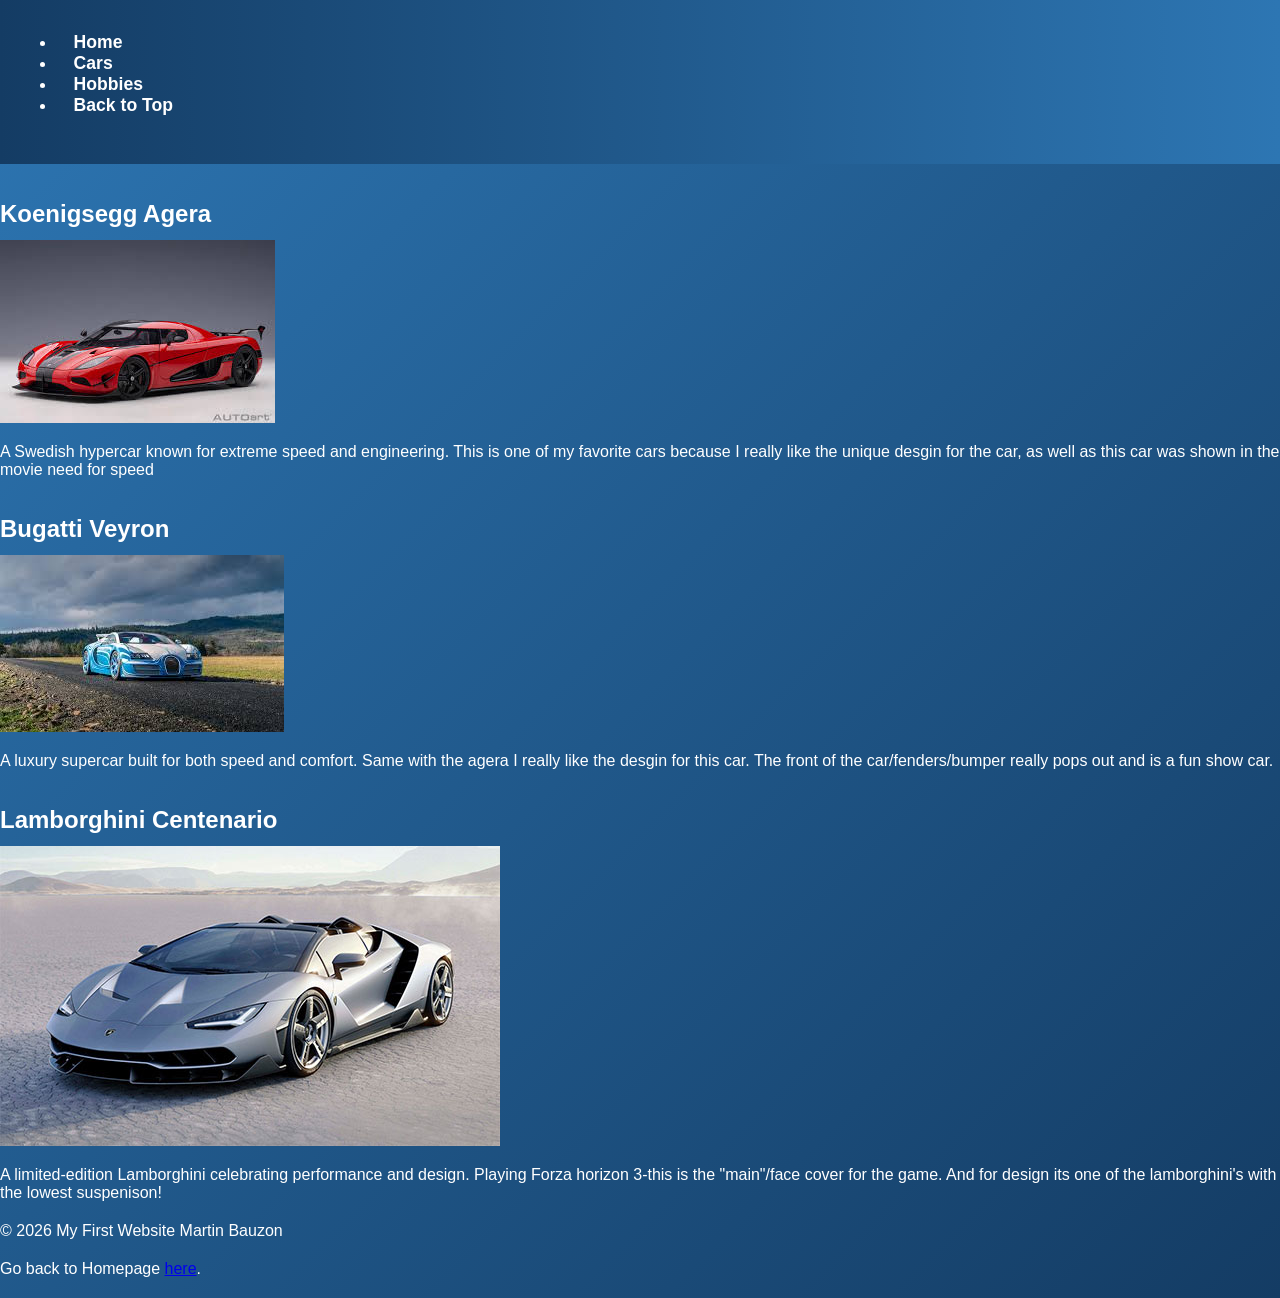
<file: car.html>
<!DOCTYPE html>
<html lang="en">
<head>
    <meta charset="UTF-8">
    <title>Favorite Cars</title>
    <link rel="stylesheet" href="style.css">
</head>
<body>
    <!-- Horizontal Navigation Menu -->
<nav class="navbar">
    <ul>
        <li><a href="index.html">Home</a></li>
        <li><a href="car.html">Cars</a></li>
        <li><a href="hobbies.html">Hobbies</a></li>
        <li><a href="#top">Back to Top</a></li>
    </ul>
</nav>

<a id="top"></a>

<main class="columns">
    <section>
        <h2>Koenigsegg Agera</h2>
        <img src="koenigsegg-agera.jpg" alt="Koenigsegg Agera" class="car-image">
        <p>A Swedish hypercar known for extreme speed and engineering. This is one of my favorite cars because I really
            like the unique desgin for the car, as well as this car was shown in the movie need for speed
        </p>
    </section>

    <section>
        <h2>Bugatti Veyron</h2>
       <img src="Bugatti Veyron.jpg" alt="Bugatti Veyron" class="car-image">
        <p>A luxury supercar built for both speed and comfort. Same with the agera I really like the desgin for this car.
            The front of the car/fenders/bumper really pops out and is a fun show car.
        </p>
    </section>

    <section>
        <h2>Lamborghini Centenario</h2>
        <img src="Centenario lamborghini.jpg" alt="Lamborghini Centenario" class="car-image">
        <p>A limited-edition Lamborghini celebrating performance and design. Playing Forza horizon 3-this is the "main"/face cover
            for the game. And for design its one of the lamborghini's with the lowest suspenison!
        </p>
    </section>
</main>

<footer>
    <p>&copy; 2026 My First Website  Martin Bauzon</p>
    <p>
    Go back to Homepage
    <a href="index.html">here</a>.
</p>

</footer>

</body>


</html>
</file>
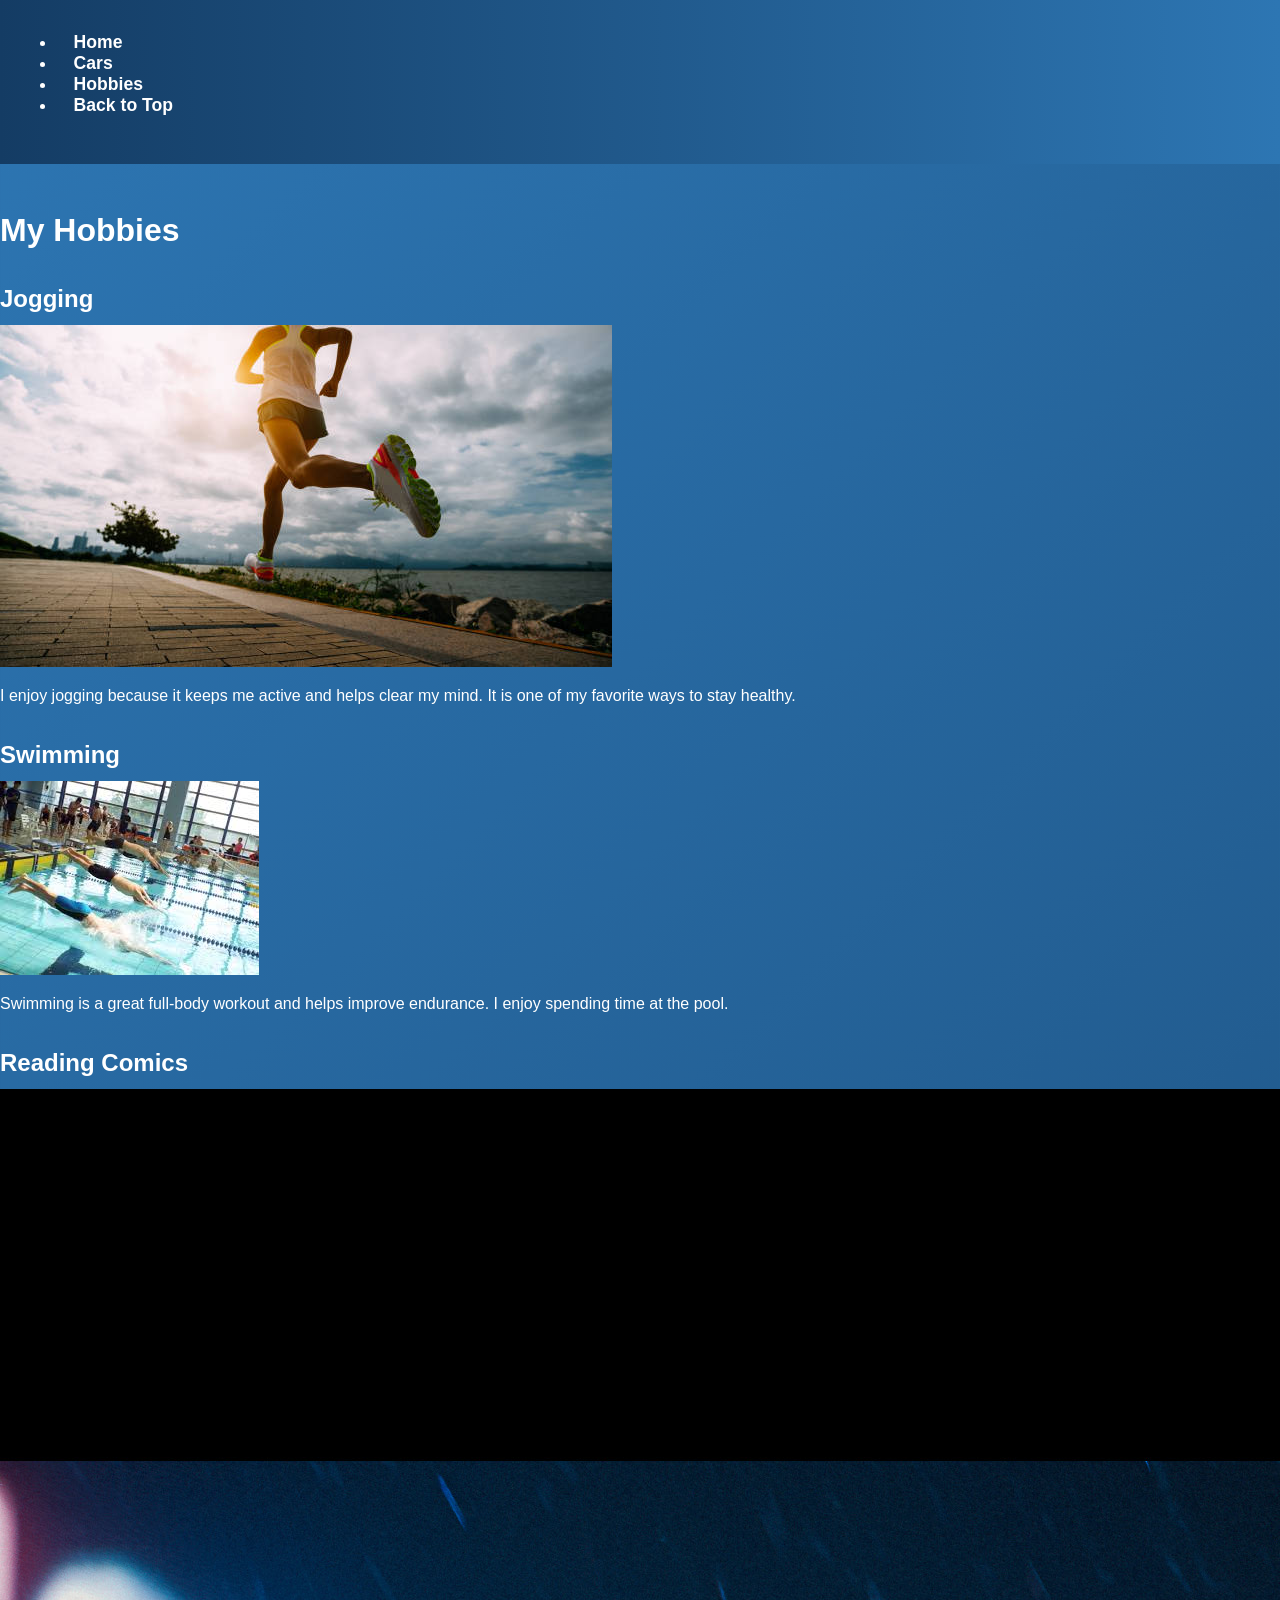
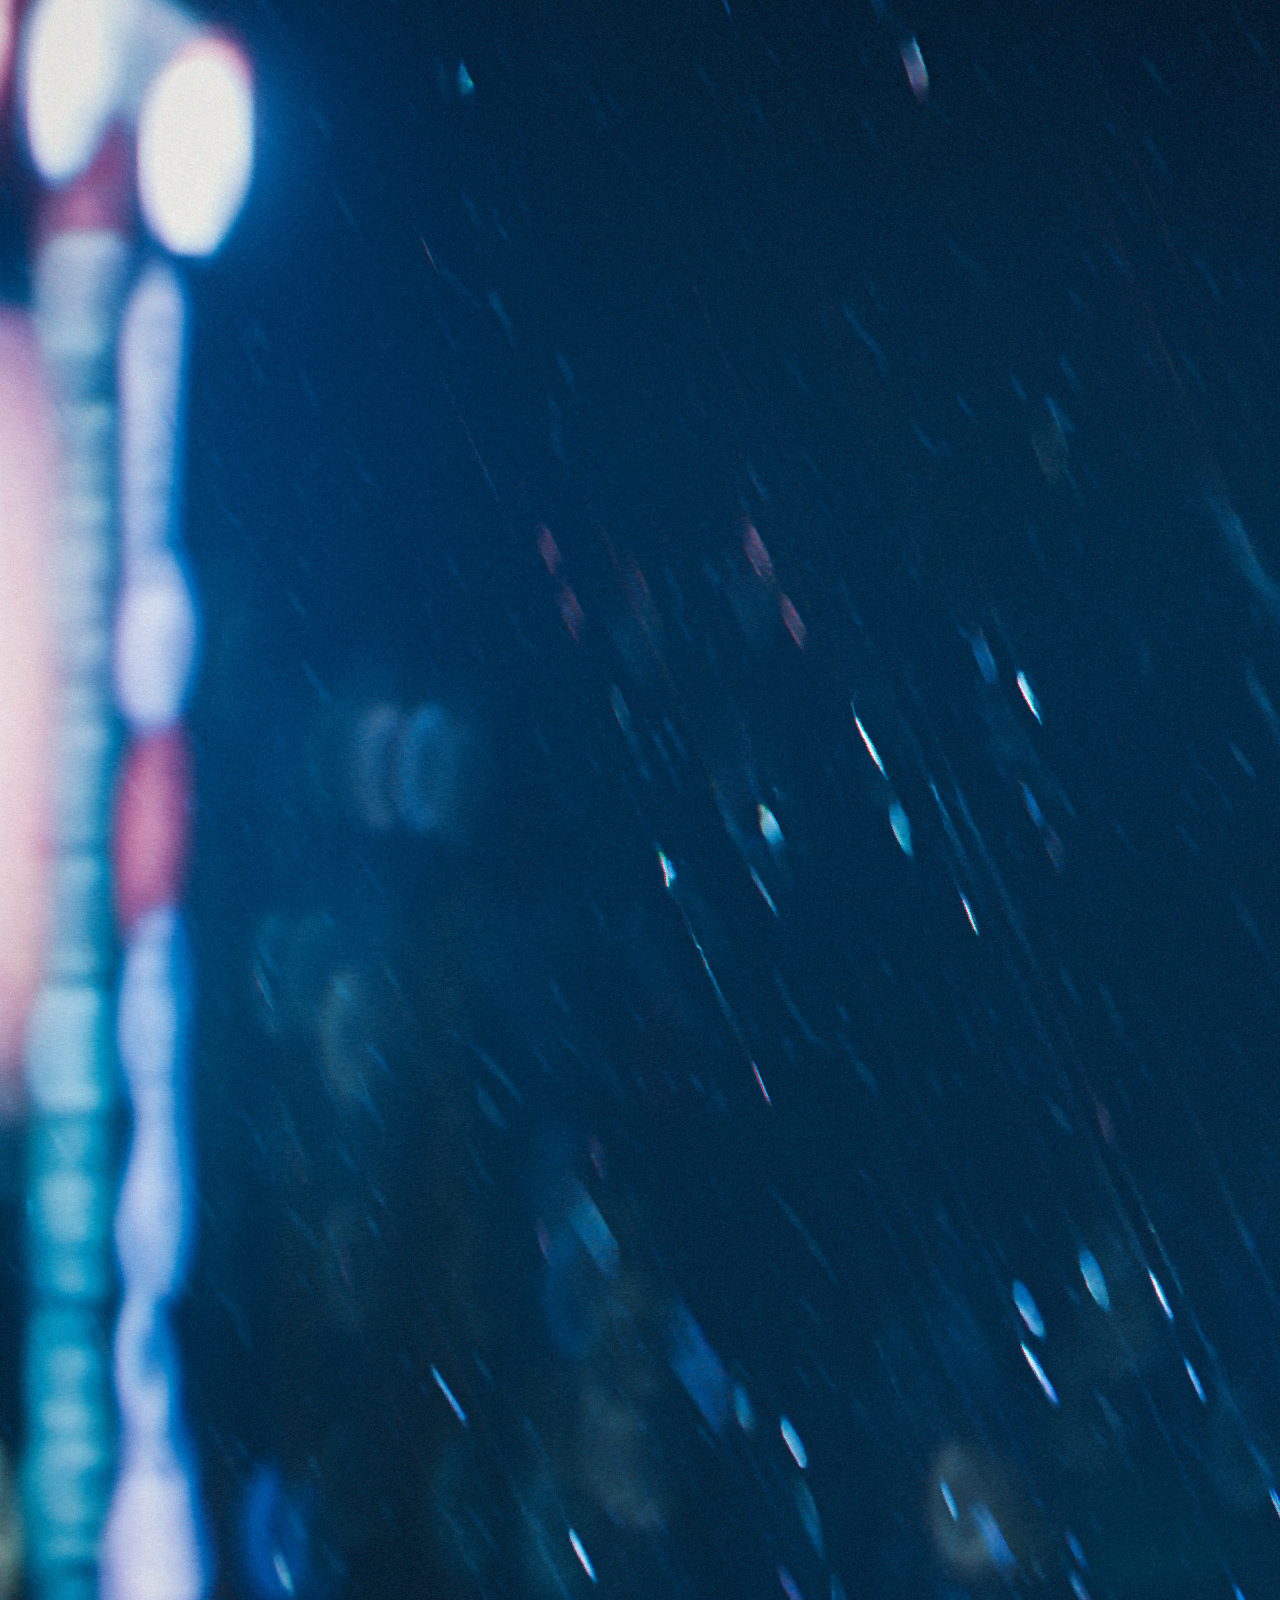
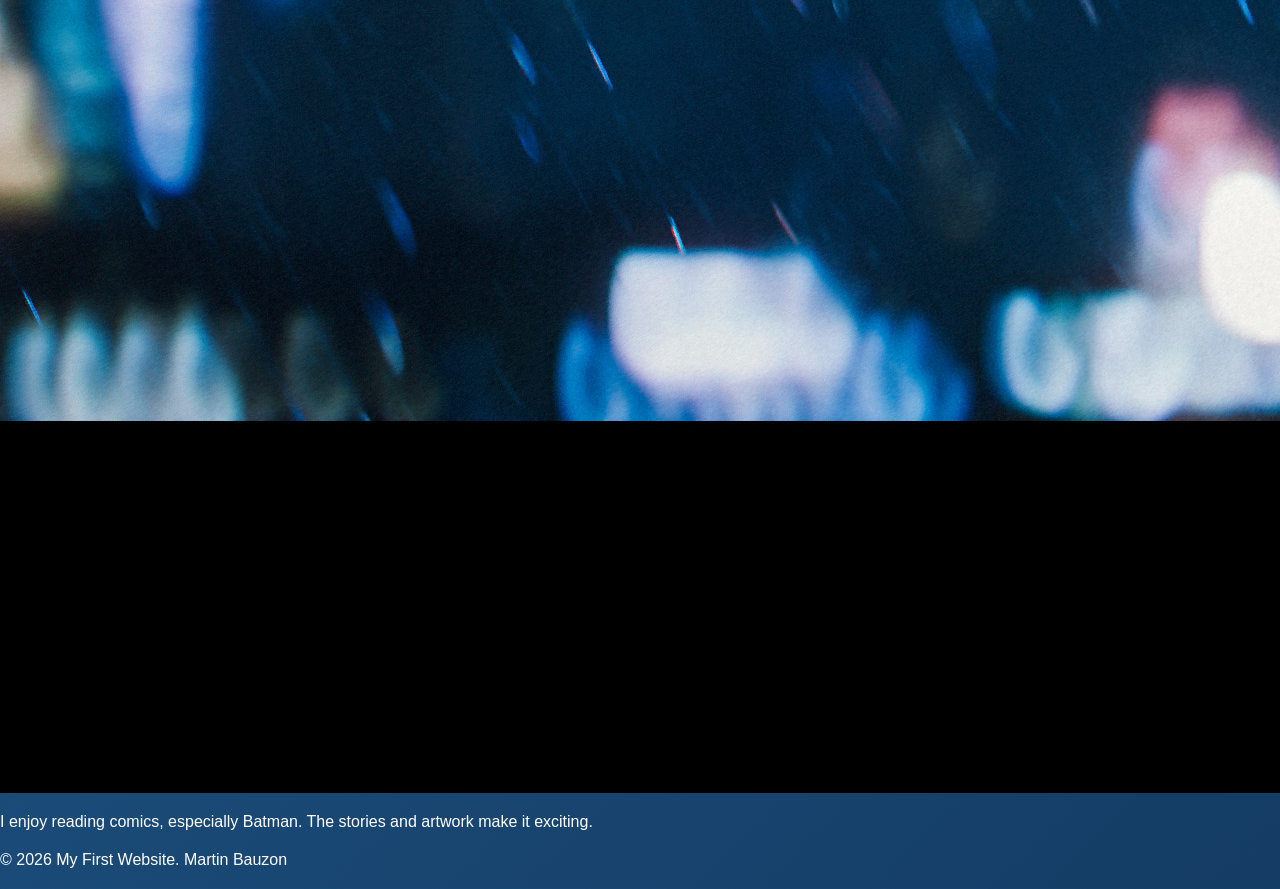
<file: hobbies.html>
<!DOCTYPE html>
<html lang="en">
<head>
    <meta charset="UTF-8">
    <title>My Hobbies</title>
    <meta name="viewport" content="width=device-width, initial-scale=1.0">
    <link rel="stylesheet" href="style.css">
</head>

<body>

<!-- Horizontal Navigation Menu SAME -->
<!-- This menu appears on every page -->
<nav class="navbar">
    <ul>
        <li><a href="index.html">Home</a></li>
        <li><a href="car.html">Cars</a></li>
        <li><a href="hobbies.html">Hobbies</a></li>
        <li><a href="#top">Back to Top</a></li>
    </ul>
</nav>

<a id="top"></a>

<!-- Main Content Section -->
<main>

    <!-- Page Heading -->
    <h1>My Hobbies</h1>

    <!-- Hobby descriptions -->
    <section>
        <h2>Jogging</h2>
        <img src="jog.jpg" alt="Person jogging" class="jog">
        <p>
            I enjoy jogging because it keeps me active and helps clear my mind.
            It is one of my favorite ways to stay healthy.
        </p>
    </section>

    <section>
        <h2>Swimming</h2>
        <img src="swim.jpg" alt="People swimming" class="swim">
        <p>
            Swimming is a great full-body workout and helps improve endurance.
            I enjoy spending time at the pool.
        </p>
    </section>

    <section>
        <h2>Reading Comics</h2>
        <img src="batman.jpeg" alt="Batman comic image" class="batman">
        <p>
            I enjoy reading comics, especially Batman.
            The stories and artwork make it exciting.
        </p>
    </section>

</main>

<!-- Footer Section -->
<footer>
    <p>&copy; 2026 My First Website. Martin Bauzon</p>
</footer>

</body>
</html>
</file>
<file: style.css>
/* ===============================
   GLOBAL PAGE STYLING
   =============================== */

/* Body styling + gradient background */
body {
    background: linear-gradient(
        135deg,
        rgb(45, 118, 179),
        rgb(20, 60, 100)
    );
    font-family: Arial, sans-serif;
    color: white;
    margin: 0;
}

/* ===============================
   GRID LAYOUT (Requirement: 1 Grid)
   =============================== */

/* Full page grid structure */
.grid-container {
    display: grid;
    grid-template-rows: auto 1fr auto; /* nav, content, footer */
    min-height: 100vh; /* Ensures full viewport height */
}

/* Main content fills available space */
.main-content {
    max-width: 1000px;
    margin: 2em auto;
    padding: 2em;
    background-color: rgba(0, 0, 0, 0.25);
    border-radius: 10px;
}

/* ===============================
   FLEX CONTAINER #1 - NAVIGATION
   =============================== */

.navbar {
    display: flex;
    justify-content: space-between;
    align-items: center;
    background: linear-gradient(
        90deg,
        rgb(20, 60, 100),
        rgb(45, 118, 179)
    );
    padding: 1em 2em;
}

/* Flex container inside navbar */
.nav-links {
    display: flex;
    list-style: none;
    gap: 2em;
    margin: 0;
    padding: 0;
}

.navbar a {
    text-decoration: none;
    color: white;
    font-weight: bold;
    font-size: 1.1rem;
    padding: 0.5em 1em;
    border-radius: 6px;
    transition: 0.3s;
}

.navbar a:hover {
    background-color: rgba(255, 255, 255, 0.2);
    color: gold;
}

/* ===============================
   FLEX CONTAINER #2 - IMAGE ROWS
   =============================== */

/* Used for hobby images and car images */
.image-row {
    display: flex;
    justify-content: center;
    gap: 2em;
    flex-wrap: wrap; /* Prevents breaking on smaller screens */
    margin-bottom: 2em;
}

/* Responsive images */
.image-row img {
    width: 250px;
    height: auto;
    border: 3px solid rgba(255, 255, 255, 0.6);
    border-radius: 12px;
}

/* ===============================
   TYPOGRAPHY & SPACING
   =============================== */

h1, h2 {
    margin-top: 1.5em;
    margin-bottom: 0.5em;
}

h1 + p {
    font-size: 1.2rem;
    color: rgb(230, 230, 230);
}

p {
    margin-bottom: 1.25em;
}

ul {
    margin-bottom: 2em;
    padding-left: 1.5em;
}

/* ===============================
   FOOTER
   =============================== */

.footer {
    text-align: center;
    padding: 1.5em;
    background-color: rgba(0, 0, 0, 0.4);
    font-size: 0.9rem;
    color: rgb(200, 200, 200);
}

/* ===============================
   MEDIA QUERIES (Requirement)
   =============================== */

/* Tablet breakpoint */
@media (max-width: 900px) {
    .navbar {
        flex-direction: column;
        align-items: center;
    }

    .nav-links {
        flex-wrap: wrap;
        justify-content: center;
    }

    .main-content {
        margin: 1em;
        padding: 1.5em;
    }
}

/* Mobile breakpoint */
@media (max-width: 600px) {

    /* Stack navigation vertically */
    .nav-links {
        flex-direction: column;
        gap: 1em;
    }

    /* Stack images vertically */
    .image-row {
        flex-direction: column;
        align-items: center;
    }

    .image-row img {
        width: 90%; /* Prevents overflow */
        max-width: 350px;
    }

    .main-content {
        padding: 1em;
    }
}

/* Extra small screens (~360px requirement) */
@media (max-width: 400px) {

    .navbar a {
        font-size: 1rem;
        padding: 0.4em;
    }

    h1 {
        font-size: 1.6rem;
    }

    h2 {
        font-size: 1.3rem;
    }
}
</file>
